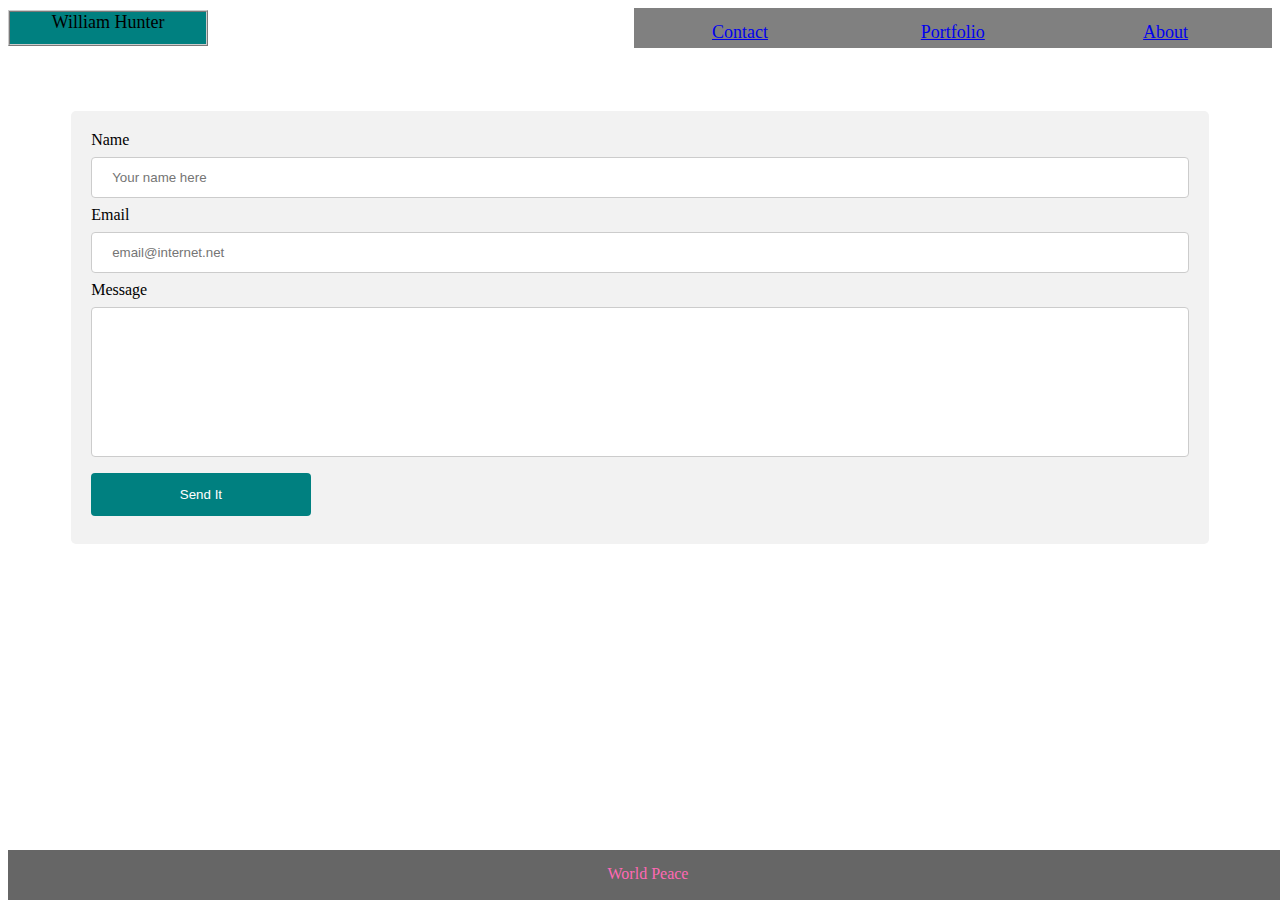
<file: contact.html>
<!DOCTYPE html>
<html lang="en">
  <head>
    <meta charset="UTF-8" />
    <title>Contact</title>
    <link rel="stylesheet" type="text/css" href="assets/css/style.css" />
  </head>
  <body>
    <header>William Hunter</header>

    <ul id="navbar">
      <li id="left"> <a href="index.html" title="About">About</a></li>
      <li id="middle"> <a href="portfolio.html" title="Portfolio">Portfolio</a></li>
      <li id="right"> <a href="contact.html" title="Contact">Contact</a></li>
    </ul>
    
    <div class="formbox">
        <form action="/action_page.php">
          <label for="fname">Name</label>
          <input type="text" id="fname" name="fname" placeholder="Your name here">
      
          <label for="Email">Email</label>
          <input type="text" id="Email" name="Email" placeholder="email@internet.net">
      
          <label for="message">Message</label>
          <input type="text" id="message" name="message">
          </select>
        
          <input type="submit" value="Send It">
        </form>
      </div>

    
    </body>
    <footer class="footer">World Peace</footer>
</html>
</file>
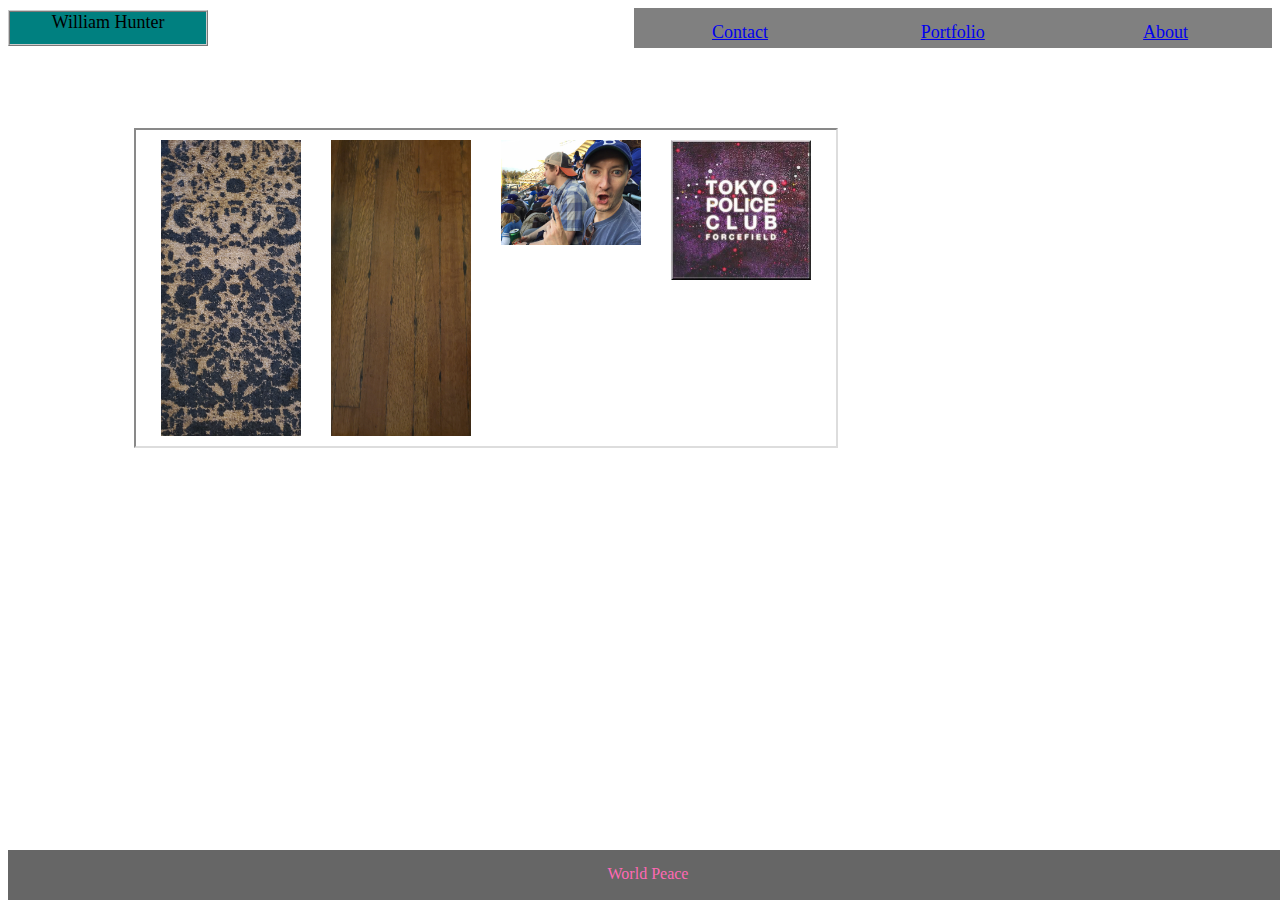
<file: portfolio.html>
<!DOCTYPE html>
<html lang="en">
  <head>
    <meta charset="UTF-8" />
    <title>Portfolio</title>
    <link rel="stylesheet" type="text/css" href="assets/css/style.css" />
  </head>
  <body>
    <header>William Hunter</header>

    <ul id="navbar">
      <li id="left"> <a href="index.html" title="About">About</a></li>
      <li id="middle"> <a href="portfolio.html" title="Portfolio">Portfolio</a></li>
      <li id="right"> <a href="contact.html" title="Contact">Contact</a></li>
    </ul>
    
    <section class="picturebox">
        <img src="assets/images/BG.jpg" alt="carpet">
        <img src="assets/images/BGwood.jpg" alt="wood floor">
        <img src="assets/images/profilepic.jpg" alt="profile pic">
        <img src="assets/images/TPC.jpg" alt="TCP album cover">
    </section>

    </body>
    <footer class="footer">World Peace</footer>
</html>
</file>
<file: assets/css/style.css>
* {
    box-sizing: border-box;
}


body {
    background-image: url("https://github.com/wjhunter5315/Basic-Portfolio/blob/master/assets/images/TPC.jpg?raw=true");
    background-size: 100%;
    background-attachment: fixed;
}

header {
    font-family: Georgia, 'Times New Roman', Times, serif;
    background-color: teal;
    border: 2px;
    border-style: ridge;
    border-color: #cccccc;
    width: 200px;
    height: 36px;
    text-align: center;
    font-size: 18px;
    float: left;
    margin-top: 2px;
}
p {
    margin: 10px;
    font-size: 16px; 
}

h1 {
    background: white;
    border: 2px;
    border-style: inset;
    border-color: black;
    margin-left: 10px;
    margin-top: 10px;
    width: 140px;
    text-align: center;
}

h2 {
    border: 0;
    border-style: ridge;
}

.picandtext {
    padding: 10px;
}

img {
    border: 1px;
    width: 140px;
    margin-left: 15px;
    margin-right: 15px;
    float: left;
}

.container {
    background: #ffffff;
    margin-top: 80px;
    margin-left: 5%;
    font-family: 'Arial', 'Helvetica Neue', Helvetica, sans-serif;
    border: 2px;
    border-style: inset;
    border-color: #dddddd;
    width: 960px;
    overflow: auto;
    clear: both;
}

#navbar {
    list-style-type: none;
    margin: 0;
    padding: 0;
    overflow: hidden;
}

ul {
    list-style-type: none;
    margin: 0;
    padding: 4px;
    display: block;
}

li {
    padding: 14px 16px;
    text-decoration: none;
}

#name {
    float: left;
    width: 20%;
    height: 40px;
    background: teal;
    text-align: center;
    font-size: 18px;
}

#left {
    float: right;
    width:20%;
    height: 40px;
    background: gray;
    text-align: center;
    font-size: 18px;
}

#middle {
    float: right;
    width: 20%;
    height: 40px;
    background: grey;
    text-align: center;
    font-size: 18px;
}

#right {
    float: right;
    width: 20%;
    height: 40px;
    background: grey;
    text-align: center;
    font-size: 18px;
}

.footer {
    background-color: #666666;
    width: 100%;
    height: 50px;
    text-align: center;
    padding: 15px;
    color: hotpink;
    bottom: 0;
    position: fixed;
}

.picturebox {
    background: #ffffff;
    margin-top: 80px;
    margin-left: 10%;
    font-family: 'Arial', 'Helvetica Neue', Helvetica, sans-serif;
    border: 2px;
    border-style: inset;
    border-color: #dddddd;
    width: fit-content;
    overflow: auto;
    clear: both;
    padding: 10px;

}

.formbox {
    border-radius: 5px;
    background-color: #f2f2f2;
    margin: 5%;
    padding: 20px;
}

input[type=text], select {
    width: 100%;
    padding: 12px 20px;
    margin: 8px 0;
    display: inline-block;
    border: 1px solid #ccc;
    border-radius: 4px;
    box-sizing: border-box;
}

input[type=submit] {
    width: 20%;
    background-color: teal;
    color: white;
    padding: 14px 20px;
    margin: 8px 0;
    border: none;
    border-radius: 4px;
    cursor: pointer;
}
  
input[type=submit]:hover {
    background-color: #45a049;
}

#message {
    height: 150px;
}
</file>
